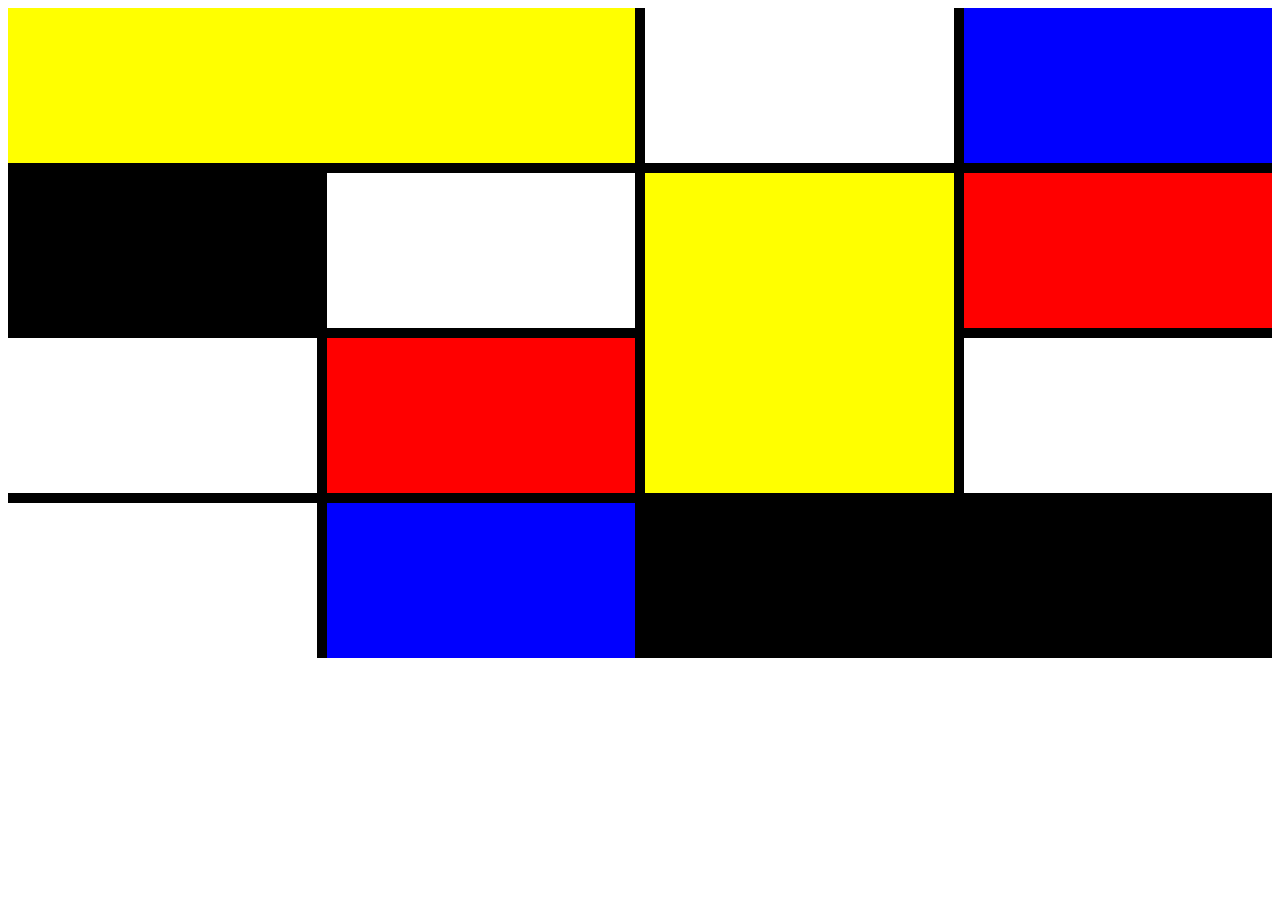
<file: index.html>
<!DOCTYPE html>
<html>
    <head>
        <meta charset="UTF-8">
        <link rel="stylesheet" href="style.css">
    </head>

    <body class="mondrian">
         <div class="container">
            <div class="item square1"></div>
            <div class="item"></div>
            <div class="item square3"></div>
            <div class="item square4"></div>
            <div class="item"></div>
            <div class="item square6"></div>
            <div class="item square7"></div>
            <div class="item"></div>
            <div class="item square9"></div>
            <div class="item"></div>
            <div class="item"></div>
            <div class="item square12"></div>
           

         </div>
    </body>
</html>
</file>
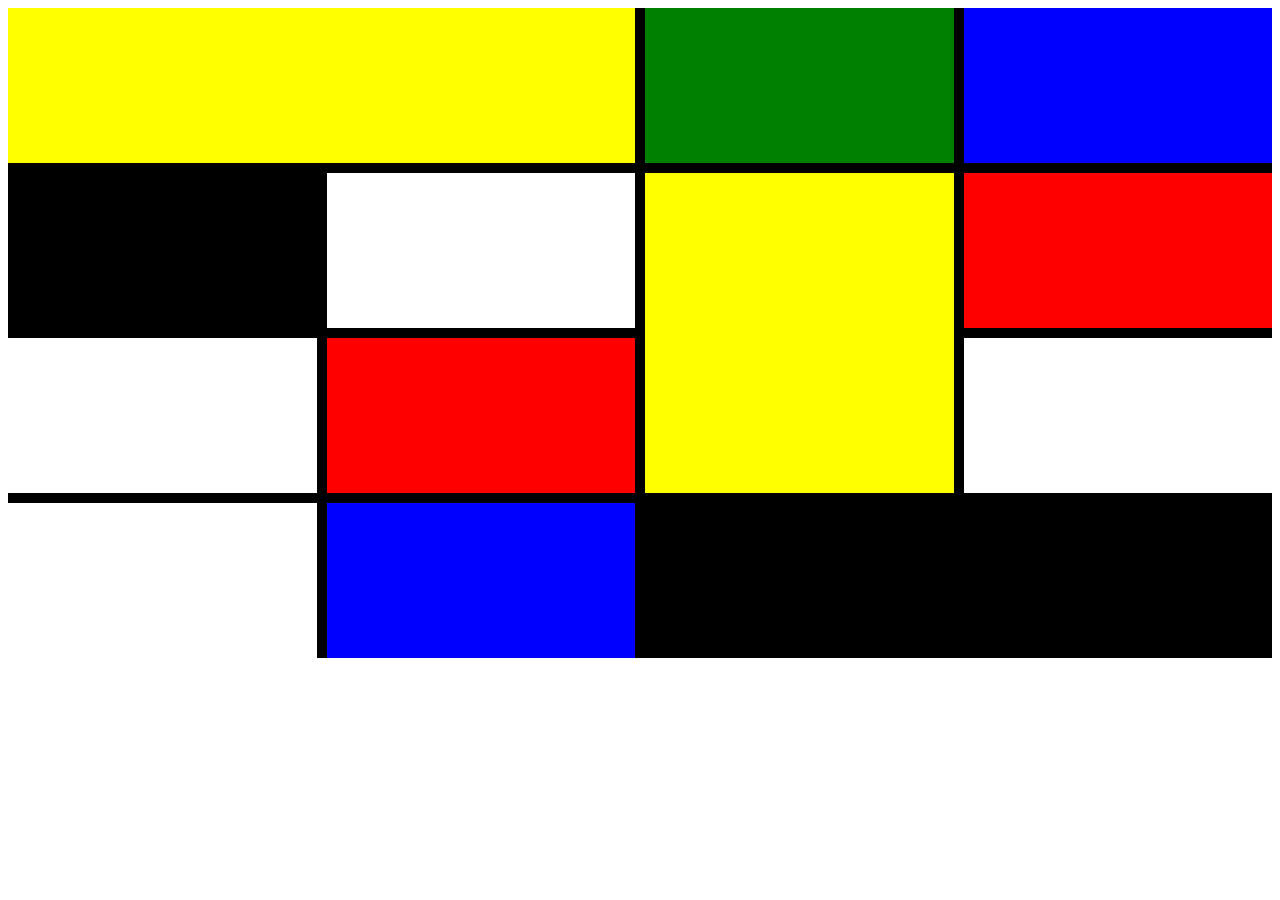
<file: mondrian/index.html>
<!DOCTYPE html>
<html>
    <head>
        <meta charset="UTF-8">
        <link rel="stylesheet" href="style.css">
    </head>

    <body class="mondrian">
         <div class="container">
            <div class="item square1"></div>
            <div class="item square2"></div>
            <div class="item square3"></div>
            <div class="item square4"></div>
            <div class="item"></div>
            <div class="item square6"></div>
            <div class="item square7"></div>
            <div class="item"></div>
            <div class="item square9"></div>
            <div class="item"></div>
            <div class="item"></div>
            <div class="item square12"></div>
           

         </div>
    </body>
</html>
</file>
<file: style.css>
.container{
    background-color:black;
    display: grid;
    grid-template-columns: auto auto auto auto;
    grid-gap: 10px;
    height: 650px;

}

.item{
    background-color:white;
    color: black;
    font-size: 30px;
    padding: 10px;
    text-align: center;
    font-family:sans-serif ;
}


.square1{
    background-color:yellow;
    grid-column-start: 1;
    grid-column-end: 3;


}

.square6{
    background-color:yellow;
    grid-row-start: 2;
    grid-row-end: 4;
    grid-column-start: 3;
    grid-column-end:4;

}

.square3{
background-color: blue;

}

.square7{
background-color: red;

}

.square9{
background-color:red;



}

.square12{
background-color:blue;

}

.square4{
background-color:black

}
</file>
<file: mondrian/style.css>
.container{
    background-color:black;
    display: grid;
    grid-template-columns: auto auto auto auto;
    grid-gap: 10px;
    height: 650px;

}

.item{
    background-color:white;
    color: black;
    font-size: 30px;
    padding: 10px;
    text-align: center;
    font-family:sans-serif ;
}


.square1{
    background-color:yellow;
    grid-column-start: 1;
    grid-column-end: 3;


}

.square6{
    background-color:yellow;
    grid-row-start: 2;
    grid-row-end: 4;
    grid-column-start: 3;
    grid-column-end:4;

}

.square3{
background-color: blue;

}

.square7{
background-color: red;

}

.square9{
background-color:red;



}

.square12{
background-color:blue;

}

.square4{
background-color:black

}

.square2{
    background-color:green
}
</file>
